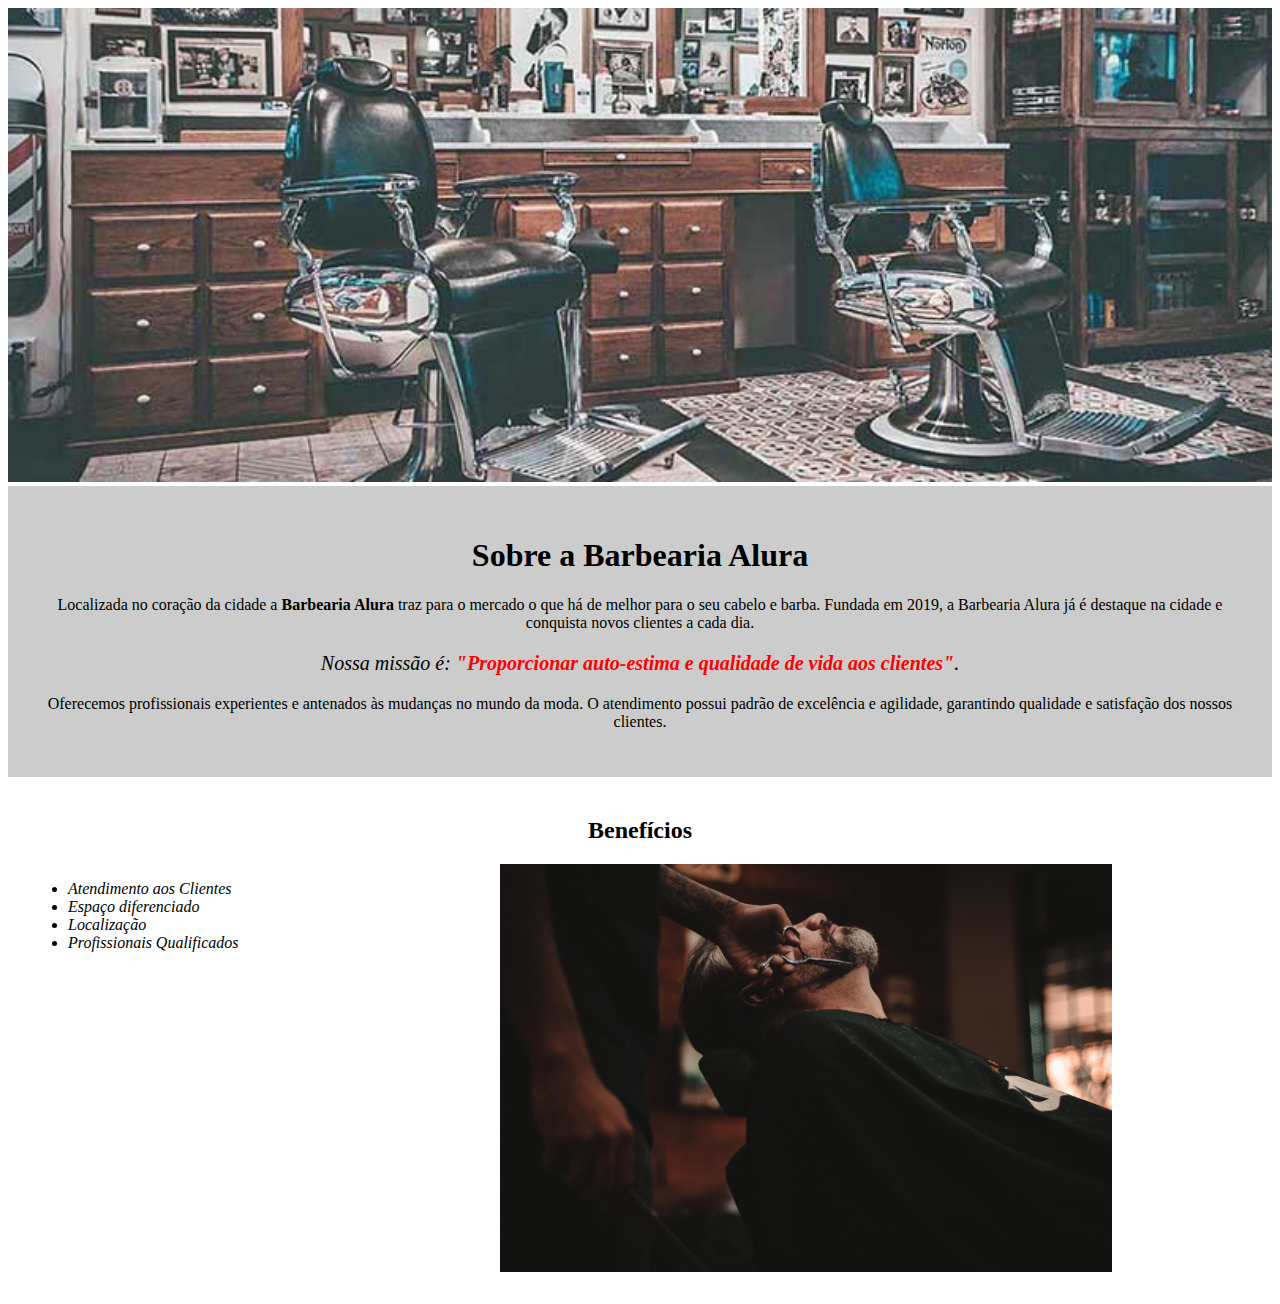
<file: index.html>
<!DOCTYPE html>
<html lang="pt-br">
	<head>
		<meta charset="UTF-8">
		<title>Barbearia Alura</title>
		<link rel="stylesheet" href="style.css">
	</head>

	<body>
		<img id="banner" src="banner.jpg">
		<div class="principal">
		<h1>Sobre a Barbearia Alura</h1>
	 
			<p>Localizada no coração da cidade a <strong>Barbearia Alura</strong> traz para o mercado o que há de melhor para o seu cabelo e barba. Fundada em 2019, a Barbearia Alura já é destaque na cidade e conquista novos clientes a cada dia.</p>

			<p id="missao"><em>Nossa missão é: <strong>"Proporcionar auto-estima e qualidade de vida aos clientes"</strong>.</em></p>
         	
			<p>Oferecemos profissionais experientes e antenados às mudanças no mundo da moda. O atendimento possui padrão de excelência e agilidade, garantindo qualidade e satisfação dos nossos clientes.</p>
		</div>
			
		<div class="beneficios">
			<h2>Benefícios</h2>
         
			<ul>
				<li class="itens">Atendimento aos Clientes</li>
				<li class="itens">Espaço diferenciado</li>
				<li class="itens">Localização</li>
				<li class="itens">Profissionais Qualificados</li>
			</ul>

			<img src="beneficios.jpg" class="imagembeneficios">
		</div>
	</body>
</html>
</file>
<file: style.css>
body {
	
}

#banner {
	width:100%;
}

.principal{
	background: #CCCCCC;
	padding: 30px;
}

h1 {
	text-align: center
}

p {
	text-align: center;
}

#missao {
	font-size: 20px
}

em strong {
	color: #FF0000;
}

.itens {
	font-style: italic
}

.beneficios {
	background: #FFFFFF;
	padding: 20px;
}

h2 {
	text-align: center;
}
ul {
	display: inline-block;
	vertical-align: top;
	width: 20%;
	margin-right: 15%;
}

.imagembeneficios {
	width: 50%;
}
</file>
